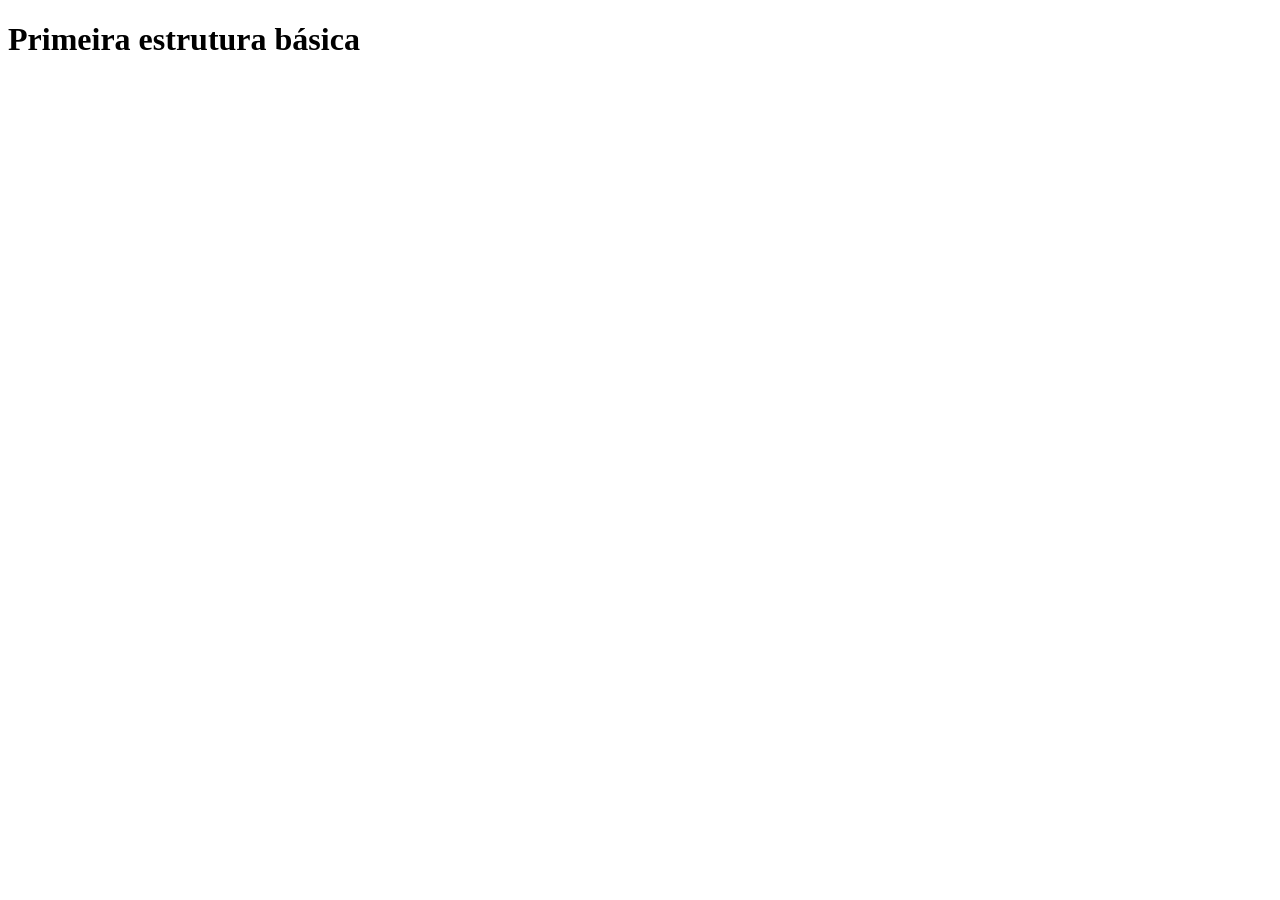
<file: Aulas/aula01/index.html>
<!DOCTYPE html>
<html lang="pt-br">
<head>
    <meta charset="UTF-8">
    <meta name="viewport" content="width=device-width, initial-scale=1.0">
    <title>JavaScript Básico: Estrutura Básica</title>
    <script src="script.js"></script>
        
</head>
<body>
    <h1>Primeira estrutura básica</h1>
</body>
</html>
</file>
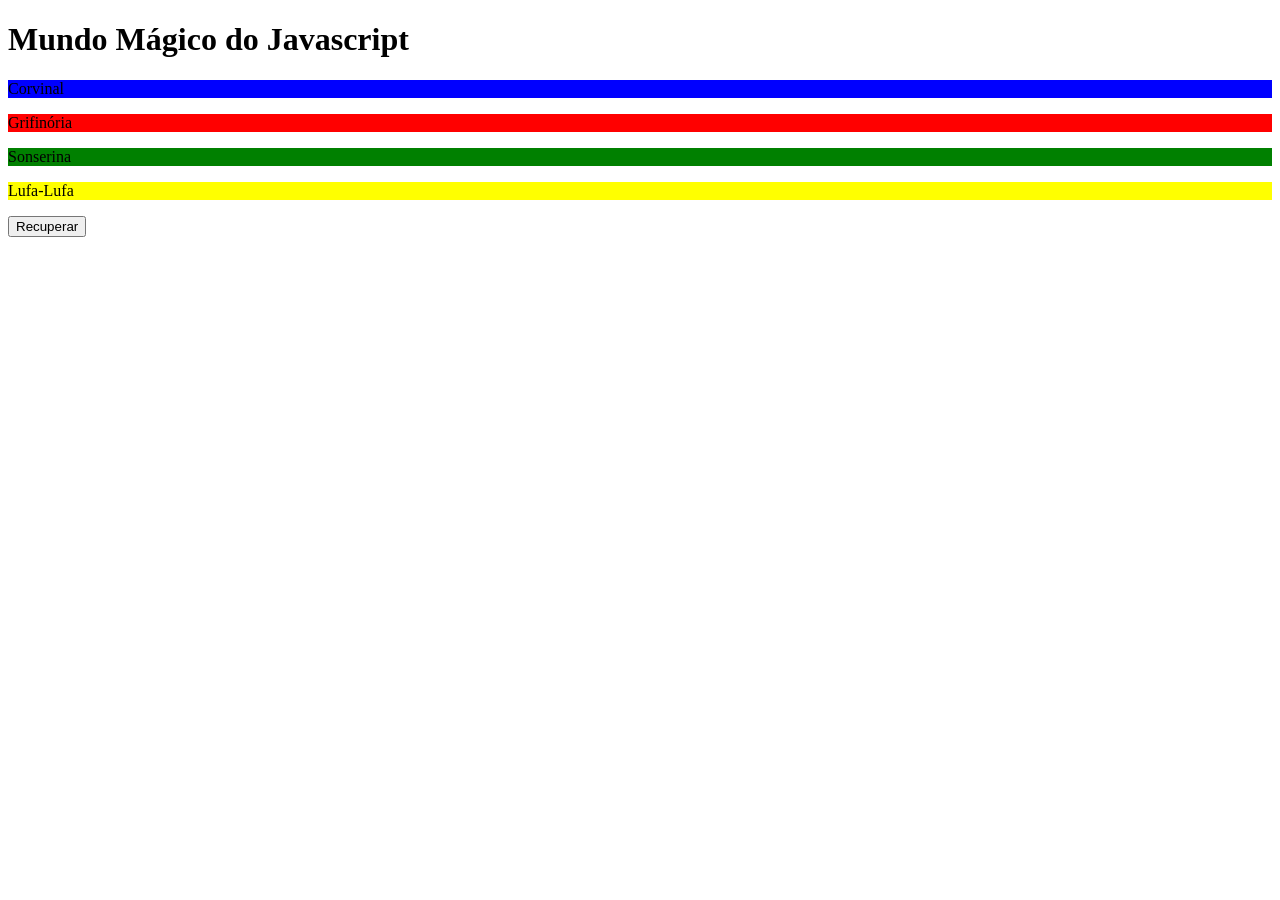
<file: Aulas/aula06-exemplos/exemplo02.html>
<!DOCTYPE html>
<html lang="en">
<head>
    <meta charset="UTF-8">
    <meta name="viewport" content="width=device-width, initial-scale=1.0">
    <title>Document</title>
    
</head>
<body>
    <h1 id="id_h1" class="classe_h1">Mundo Mágico do Javascript</h1>
    <p id="corvinal" class="classe_p">Corvinal</p>
    <p id="grifinoria" class="classe_p">Grifinória</p>
    <p id="sonserina" class="classe_p">Sonserina</p>
    <p id="lufalufa" class="classe_p">Lufa-Lufa</p>
    <button type="button" id="bdefinir" onclick="recuperarPs()">Recuperar </button>
    <script src="meuscript.js"></script>
</body>
</html>
</file>
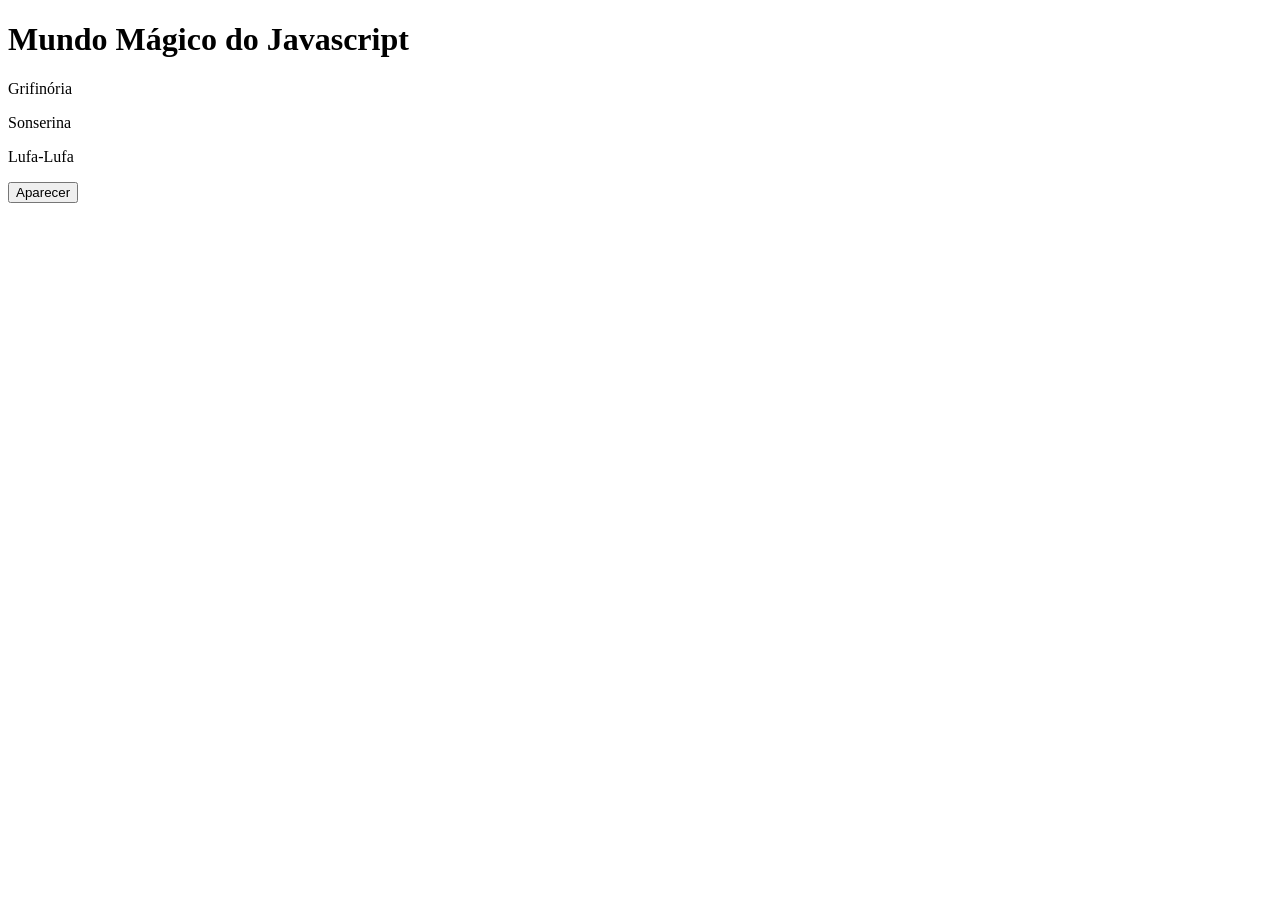
<file: Aulas/aula06-exemplos/exemplo03.html>
<!DOCTYPE html>
<html lang="en">
<head>
    <meta charset="UTF-8">
    <meta name="viewport" content="width=device-width, initial-scale=1.0">
    <title>Document</title>
    <link rel="stylesheet" href="estilo3.css">
</head>
<body>
    <h1 id="id_h1" class="classe_h1">Mundo Mágico do Javascript</h1>
    <p id="escondido" class="oculto">Estou escondido</p>
    <p id="grifinoria" class="classe_p">Grifinória</p>
    <p id="sonserina" class="classe_p">Sonserina</p>
    <p id="lufalufa" class="classe_p">Lufa-Lufa</p>
    <button type="button" id="botao" onclick="aparecer()">Aparecer </button>
    <script src="meuscript3.js"></script>
</body>
</html>
</file>
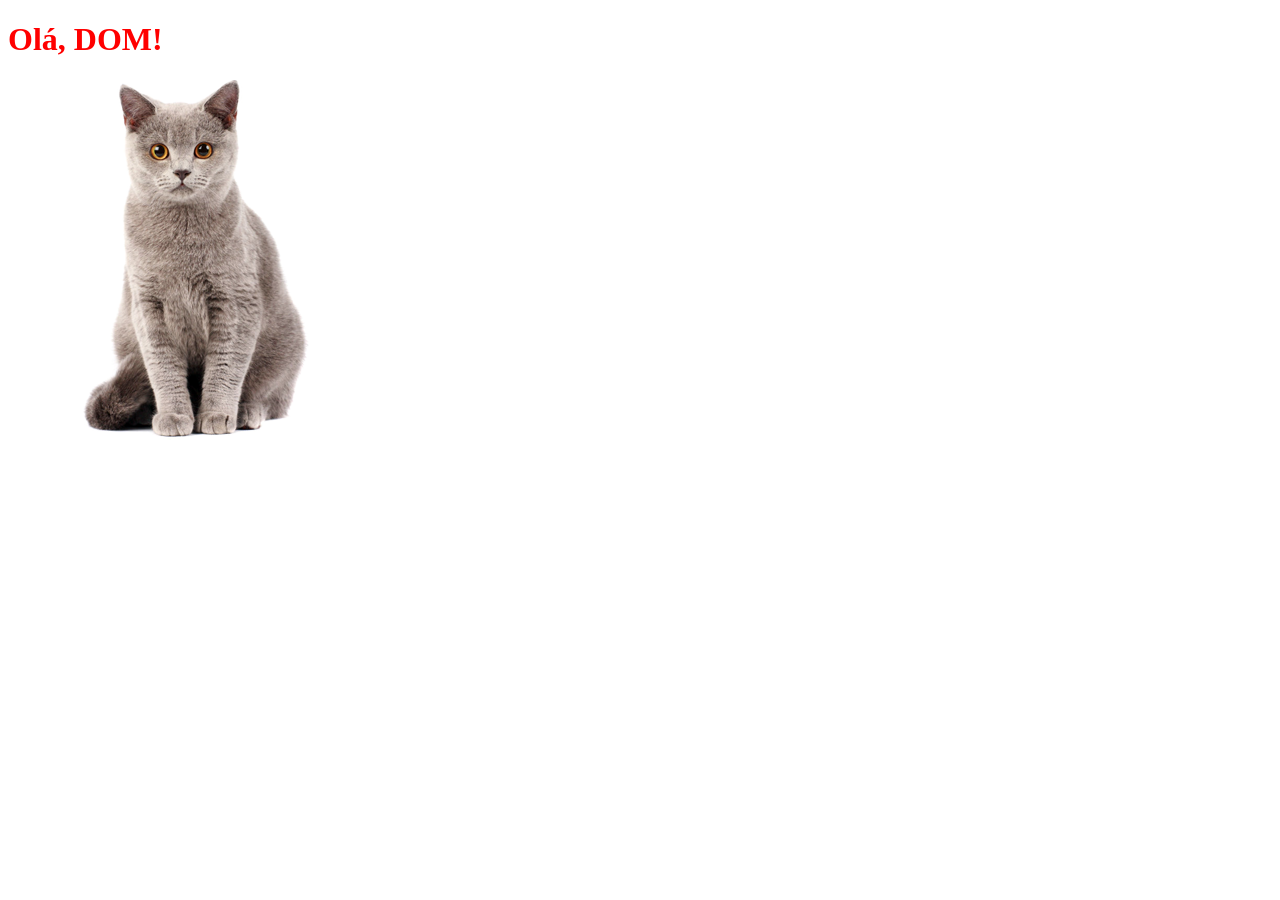
<file: Aulas/aula07-exemplos/exemplo01.html>
<!DOCTYPE html>
<html lang="en">
<head>
    <meta charset="UTF-8">
    <meta name="viewport" content="width=device-width, initial-scale=1.0">
    <title>Document</title>
</head>
<body>
    <h1 id="titulo">Olá Mundo</h1>

    <img id="imagem" src="img/cachorro.png" alt="">


    <script src="script01.js"></script>
</body>
</html>
</file>
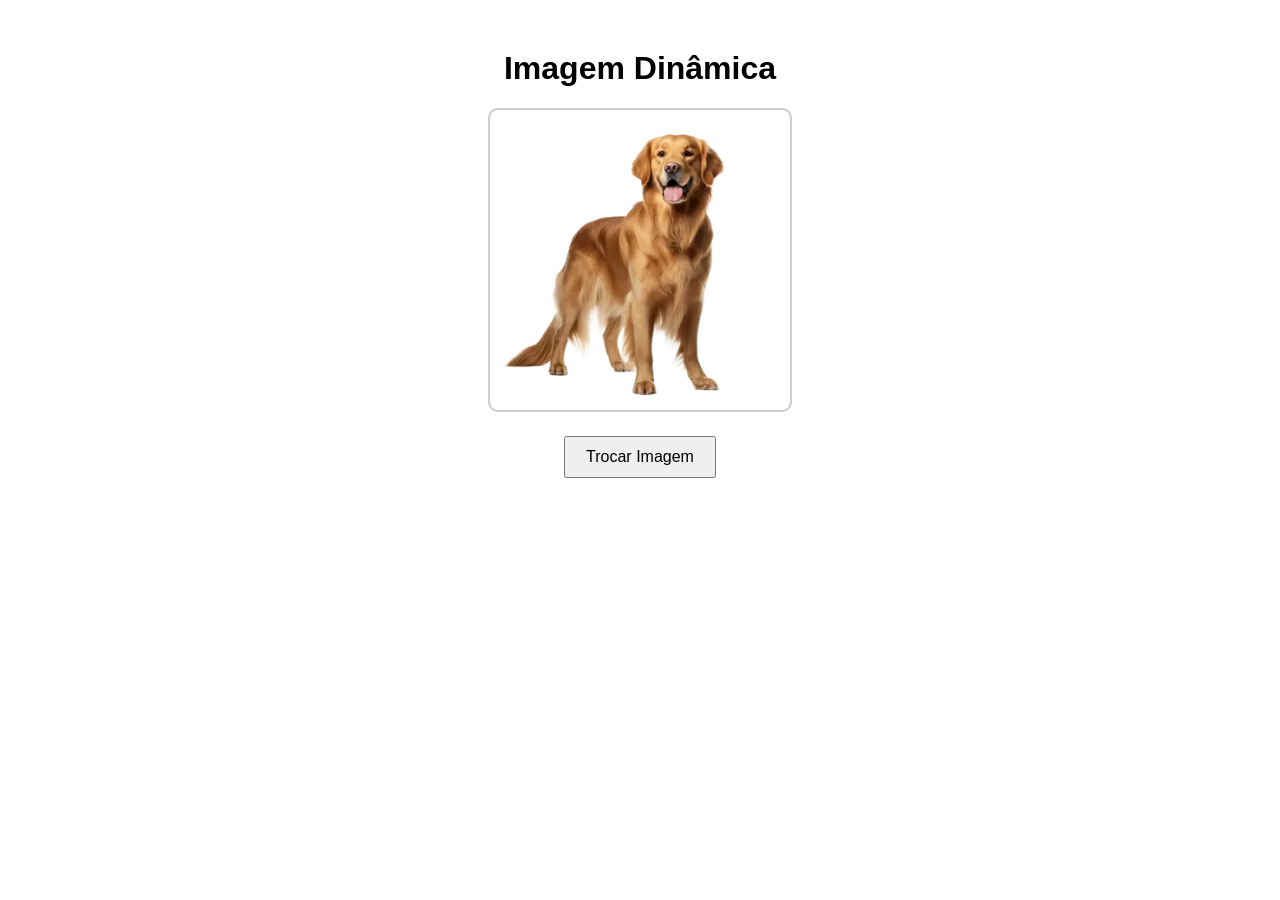
<file: Aulas/aula07-exemplos/exemplo03.html>
<!DOCTYPE html>
<html lang="en">
<head>
    <meta charset="UTF-8">
    <meta name="viewport" content="width=device-width, initial-scale=1.0">
    <title>Document</title>
    <style>
        body {
          text-align: center;
          margin-top: 50px;
          font-family: Arial, sans-serif;
        }
        img {
          width: 300px;
          border: 2px solid #ccc;
          border-radius: 10px;
        }
        button {
          margin-top: 20px;
          padding: 10px 20px;
          font-size: 16px;
          cursor: pointer;
        }
      </style>
    
</head>
<body>
    <h1>Imagem Dinâmica</h1>
    <img id="minhaImagem" src="img/cachorro.png" alt="Imagem 1">
    <br>
    <button id="trocarImagem">Trocar Imagem</button>

    <script src="script03.js"></script>
</body>
</html>
</file>
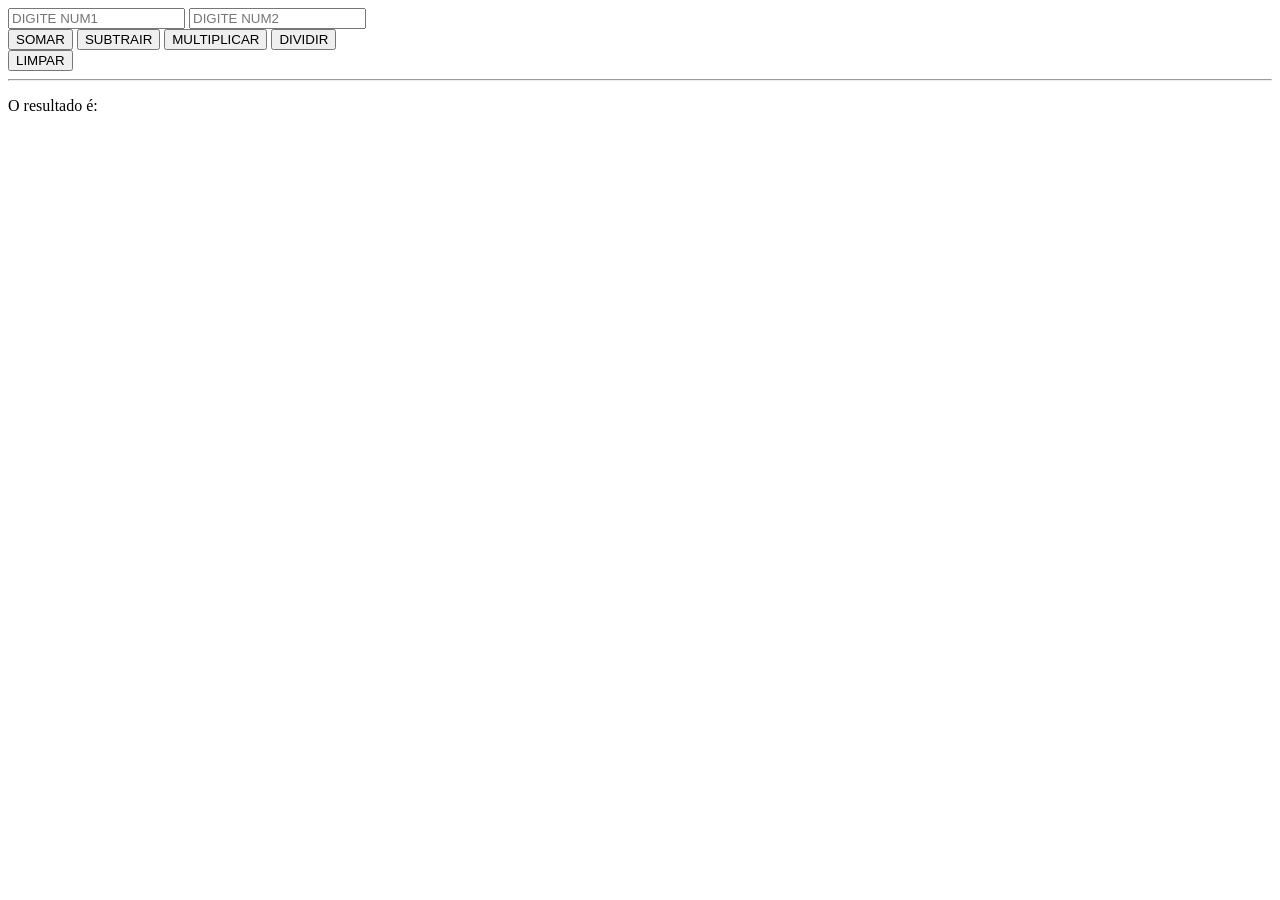
<file: Aulas/aula08 - exemplos/exemplo01.html>
<!DOCTYPE html>
<html lang="en">
<head>
    <meta charset="UTF-8">
    <meta name="viewport" content="width=device-width, initial-scale=1.0">
    <title>Document</title>
</head>
<body>
    <input type="number" name="" id="num1" placeholder="DIGITE NUM1">
    <input type="number" name="" id="num2" placeholder="DIGITE NUM2">
    <br>
    <button id="btn_somar" onclick="somar()">SOMAR</button>
    <button id="btn_subtrair" onclick="subtrair()">SUBTRAIR</button>
    <button id="btn_multiplicar" onclick="multiplicar()">MULTIPLICAR</button>
    <button id="btn_dividir" onclick="dividir()">DIVIDIR</button>
    <br>
    <button id="btn_limpar" onclick="limpar()">LIMPAR</button>
    <hr>
    <p>O resultado é: <span id="resultado"></span>  </p>

    <script>

        var numero1 = document.getElementById("num1");
        var numero2 = document.getElementById("num2");
        var resultado = document.getElementById("resultado");

        function somar(){
            var n1 = parseInt(numero1.value);
            var n2 = parseInt(numero2.value);                        
            var soma = n1 + n2;
            resultado.innerHTML = soma;
        }
        function subtrair(){  
            var n1 = parseInt(numero1.value);
            var n2 = parseInt(numero2.value);                      
            let subtrair = n1 - n2;
            resultado.innerHTML = subtrair;
        }
        function multiplicar(){  
            var n1 = parseInt(numero1.value);
            var n2 = parseInt(numero2.value);                      
            let multiplicar = n1 * n2;
            resultado.innerHTML = multiplicar;
        }
        function dividir(){  
            var n1 = parseInt(numero1.value);
            var n2 = parseInt(numero2.value); 
            if (n2 == 0){
                resultado.innerHTML = "<b style='color:red'> NÃO É PERMITIDA DIV POR ZERO</b>";  
            }
            else{
                let dividir = n1 / n2;
                resultado.innerHTML = dividir;     
            }                    
            
        }
        function limpar(){
            numero1.value = "";
            numero2.value = "";
            resultado.innerHTML = "";
        }
    </script>
</body>
</html>
</file>
<file: Aulas/aula06-exemplos/estilo3.css>
.oculto{
    display: none;
}
</file>
